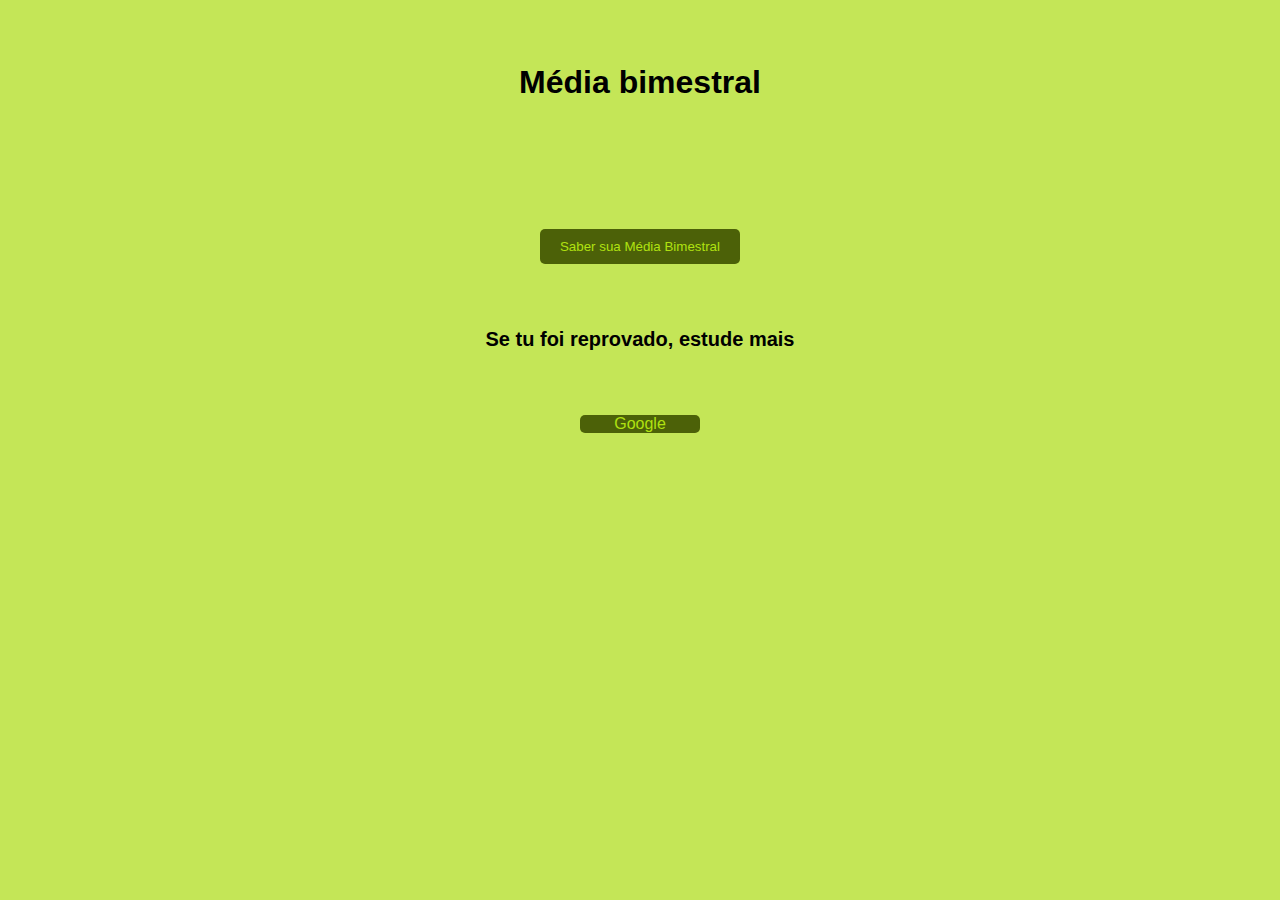
<file: index.html>
<!DOCTYPE html>
<html lang="pt-br">
<head>
    <meta charset="UTF-8">
    <meta name="viewport" content="width=device-width, initial-scale=1.0">
    <title>Média</title>
    <link rel="stylesheet" href="style.css">
   
</head>
<body>
    <h1>Média bimestral</h1>
    <script src="index.js"></script>
   
    <button onclick="inicio()">Saber sua Média Bimestral</button>
    
    <p>Se tu foi reprovado, estude mais</p>
    
   <a href="https://www.google.com.br/?hl=pt-BR">Google</a>
    
    
</body>
</html>
</file>
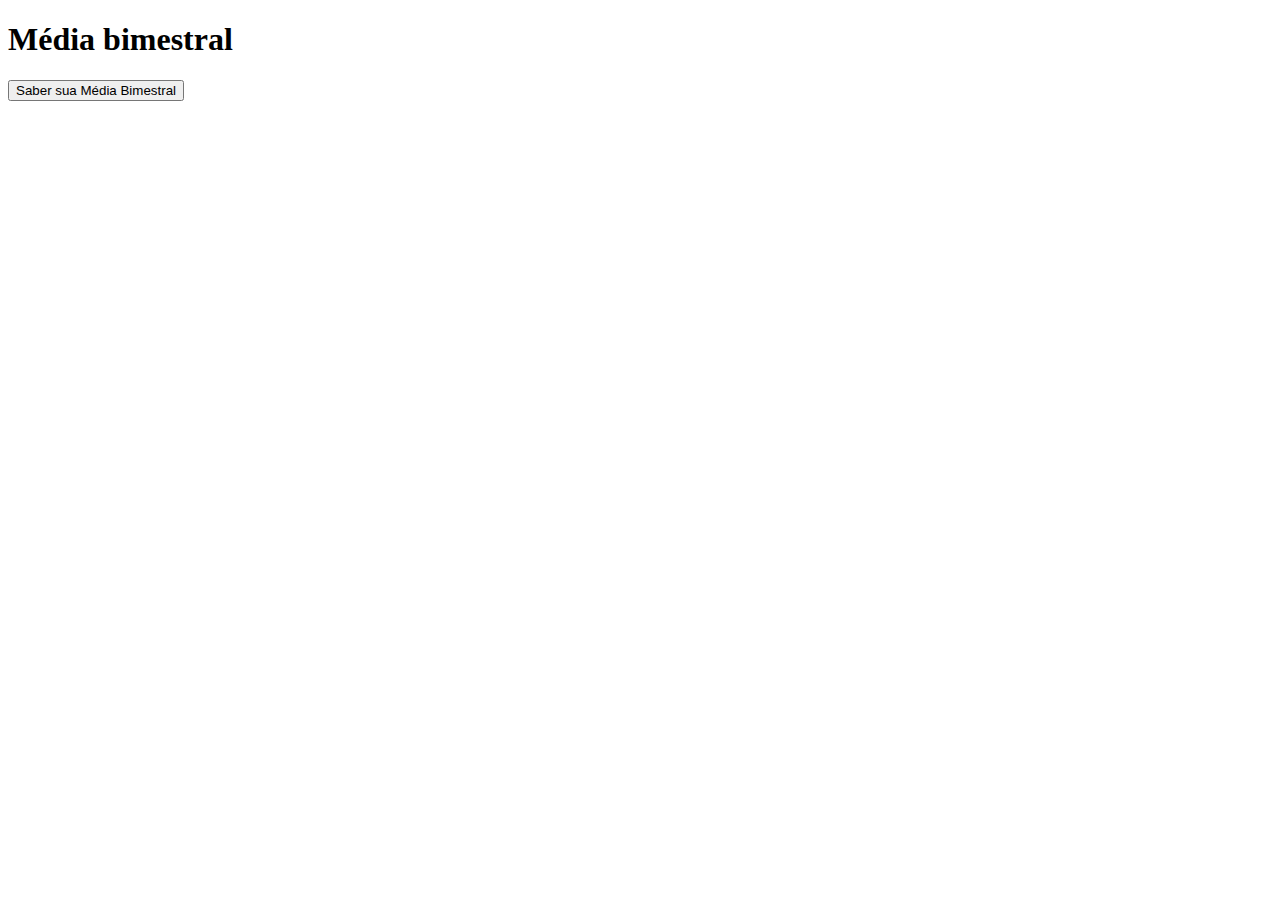
<file: ex001-variaveis/index.html>
<!DOCTYPE html>
<html lang="pt-br">
<head>
    <meta charset="UTF-8">
    <meta name="viewport" content="width=device-width, initial-scale=1.0">
    <title>Teste</title>
   
</head>
<body>
    <h1>Média bimestral</h1>
    <script src="index.js"></script>
   
    <button onclick="inicio()">Saber sua Média Bimestral</button>
    
    
</body>
</html>
</file>
<file: style.css>
*{
    padding: 0;
    margin: 0;
    box-sizing: border-box;
}

h1{
    
    
    margin: 5%;
}

body{
    display: flex;
    flex-direction: column;
    align-items: center;
    font-family: sans-serif;
    background-color: 
    #C4E657
    ;
}

button{
    width: 200px;
    text-align: center;
    margin: 5%;
    border: 0px;
    background-color: #4C6108;
    color: #B0E111;
    padding: 10px;
    border-radius: 5px;
}

p{
    font-size: 20px;
    font-weight: bold;
}

a{
    text-decoration: none;
    color: #B0E111;
    background-color: #4C6108;
    width: 120px;
    text-align: center;
    margin: 5%;
    border-radius: 5px;
}

a:hover{
    transform: scale(1.2);
    transition: 0.2s;
}

button:hover{
    transform: scale(1.2);
    transition: 0.2s;
}
</file>
